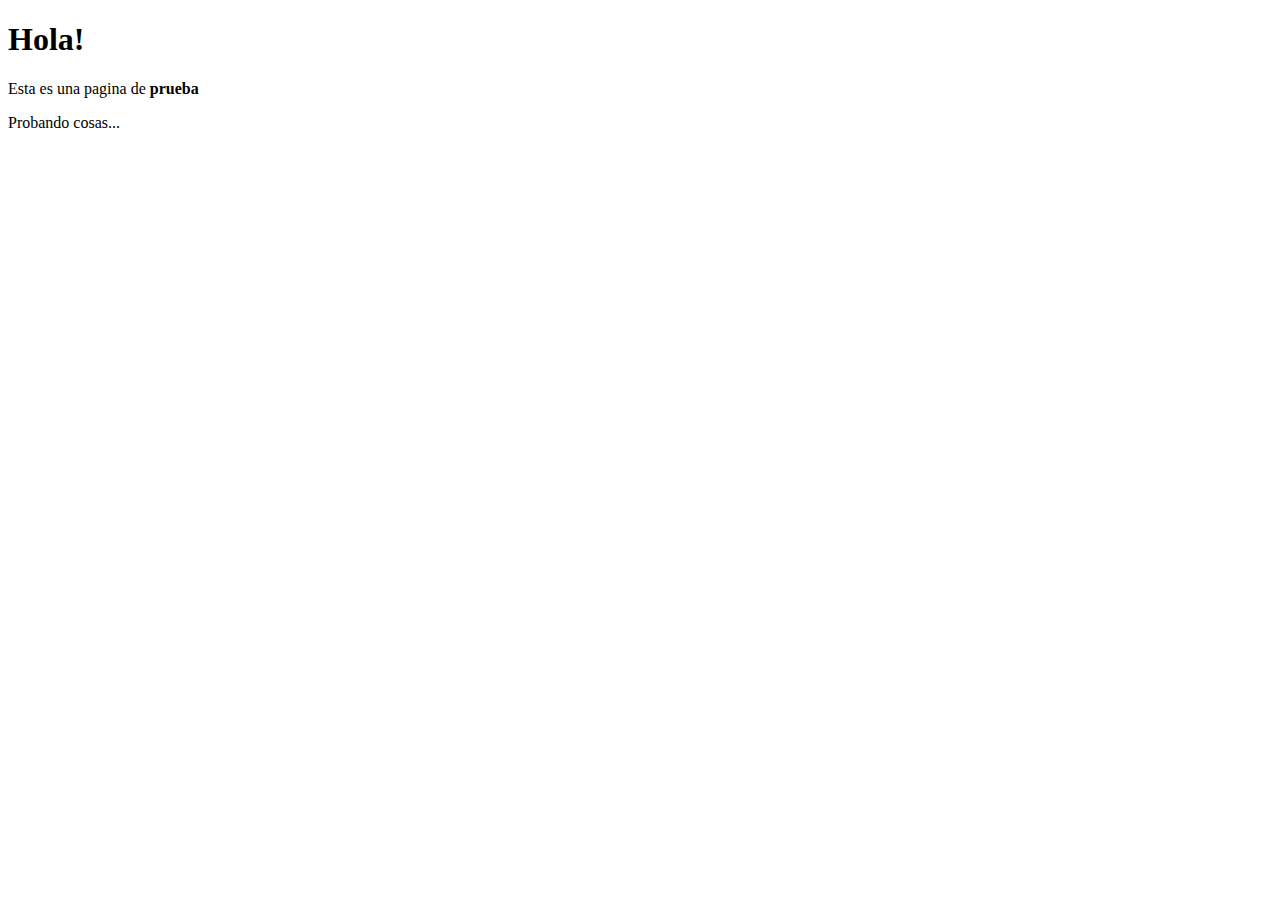
<file: django/index.html>
<!DOCTYPE html><html>  <head>    <title>Hello World!</title>  </head>  <body>    <h1> Hola! </h1>    <p>			Esta es una pagina de <b>prueba</b>	    </p>		<p>			Probando cosas...		</p>  </body></html>
</file>
